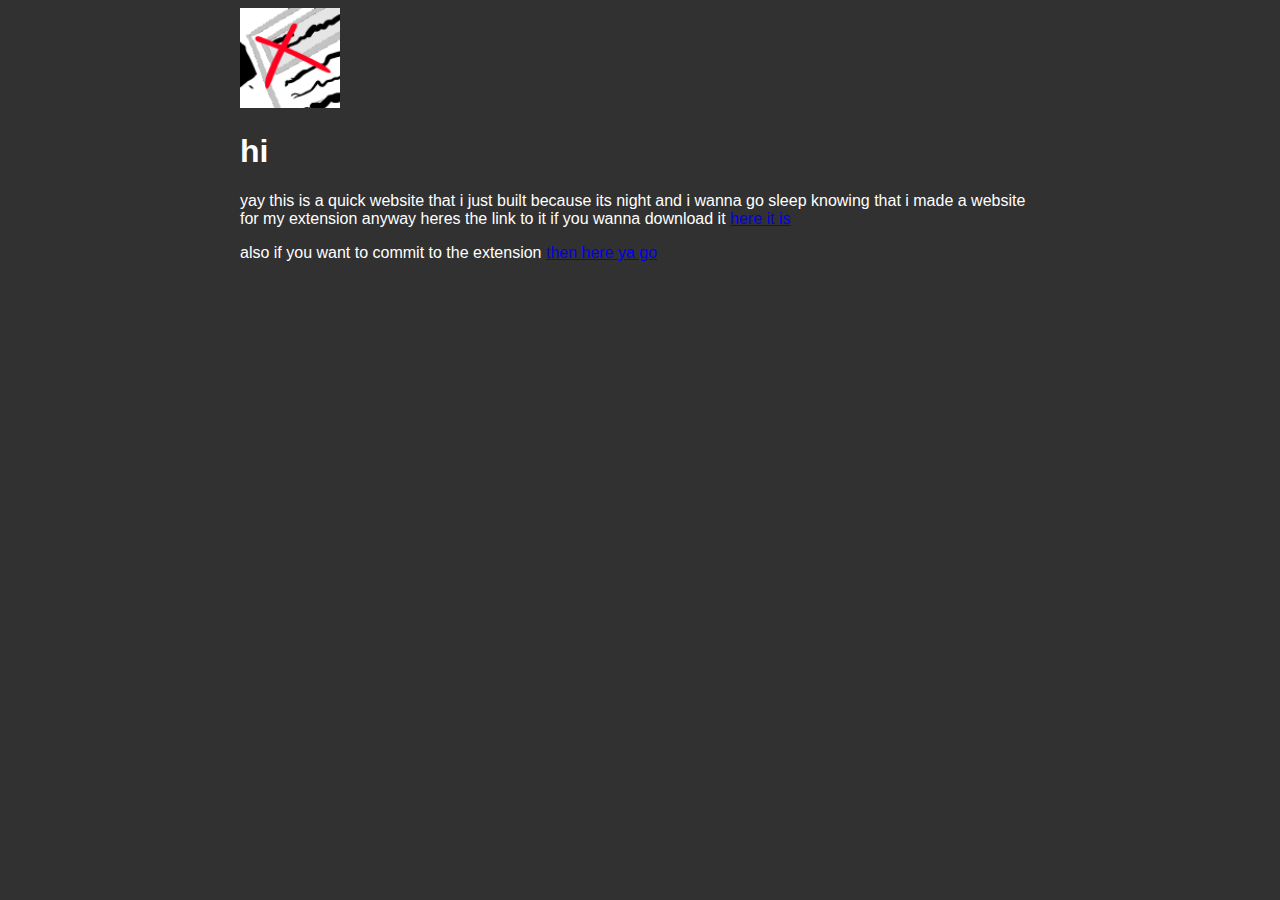
<file: index.html>
<!DOCTYPE html>
<html lang="en">
<head>
    <meta charset="UTF-8">
    <meta http-equiv="X-UA-Compatible" content="IE=edge">
    <meta name="viewport" content="width=device-width, initial-scale=1.0">
    <title>No Quote</title>
    <link rel="stylesheet" href="style.css">
    <link rel="shortcut icon" href="/96.png" type="image/png">
</head>
<body>
    <div class="wrapper">
        <div class="head">
            <img src="/96.png" alt="logo" width="100">
            <h1>hi</h1>
        </div>
        <p>yay this is a quick website that i just built because its night and i wanna go sleep knowing that i made a website for my extension anyway heres the link to it if you wanna download it <a href="https://addons.mozilla.org/en-US/firefox/addon/no-quote/">here it is</a></p>
        <p>also if you want to commit to the extension <a href="https://github.com/PoIygon/no-quote-extension">then here ya go</a></p>
    </div>
</body>
</html>
</file>
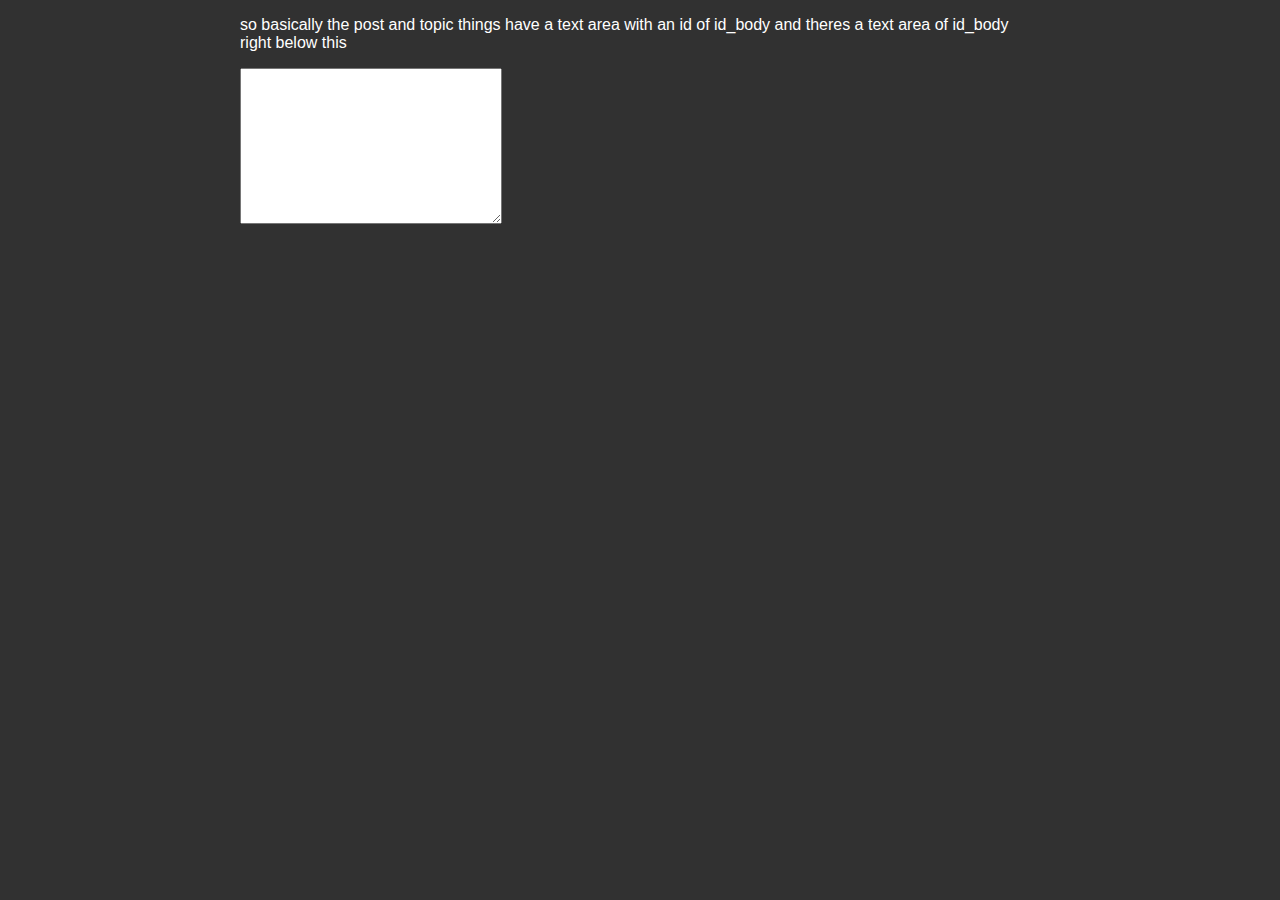
<file: test.html>
<!DOCTYPE html>
<html lang="en">
<head>
    <meta charset="UTF-8">
    <meta http-equiv="X-UA-Compatible" content="IE=edge">
    <meta name="viewport" content="width=device-width, initial-scale=1.0">
    <title>here is the thing tester</title>
    <link rel="shortcut icon" href="/96.png" type="image/x-icon">
    <link rel="stylesheet" href="/style.css">
</head>
<body>
    <div class="wrapper">
        <p>so basically the post and topic things have a text area with an id of id_body and theres a text area of id_body right below this</p>
        <textarea name="eeee" id="id_body" cols="30" rows="10"></textarea>
    </div>
</body>
</html>
</file>
<file: style.css>
/* normal css */
body {
    font-family: Arial, Helvetica, sans-serif;
    background-color: #313131;
    color: #ffffff;
}

.wrapper {
    width: 800px;
    margin: 0 auto;
}

.header {
    display: flex;
    flex-direction: row;
}

.header>h1 {
    width: min-content;
}
</file>
